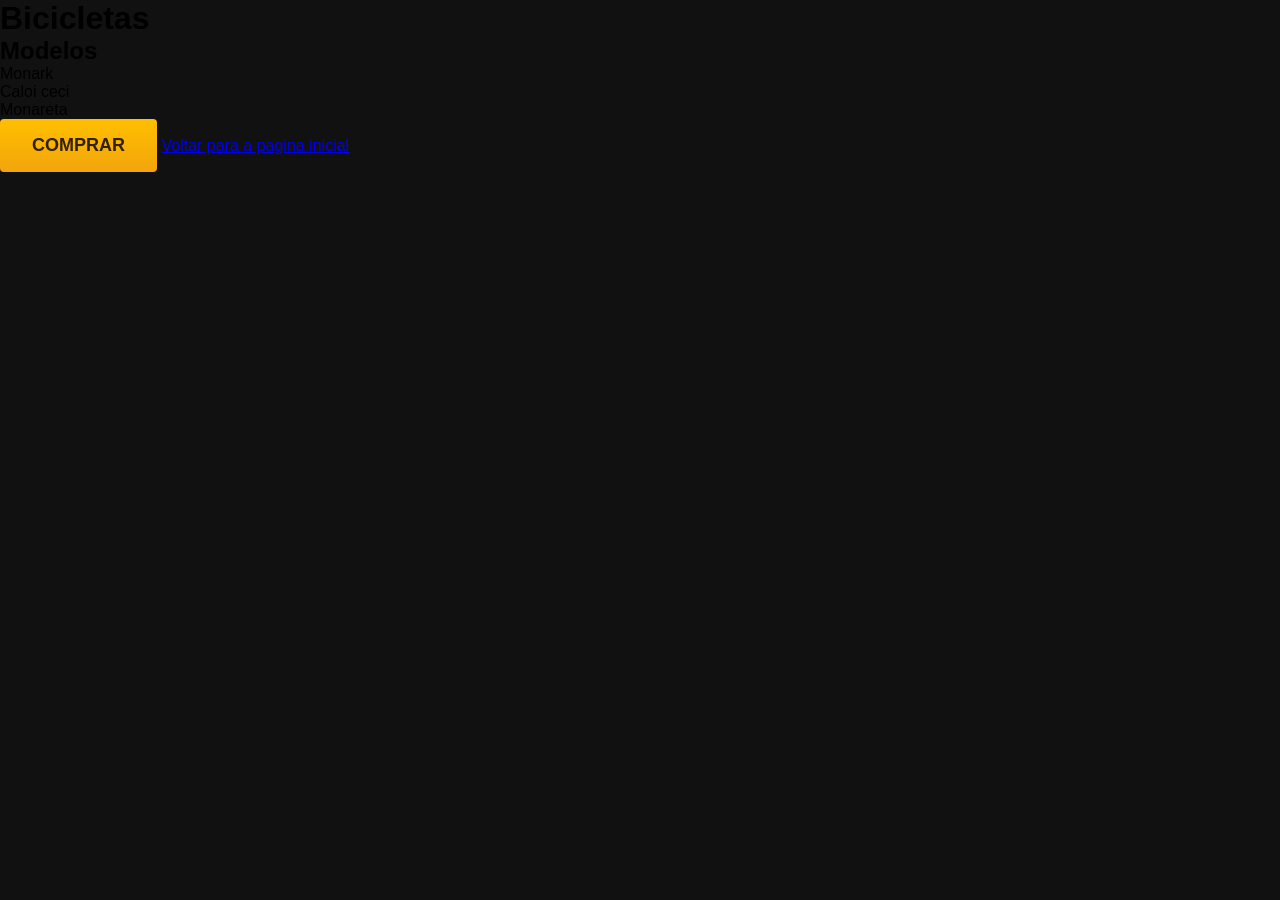
<file: Bicicletas.html>
<!doctype html>

<html>
    <head>
        <meta charset="utf-8" />
        <title>Bicicletas</title>
        <link rel="stylesheet" href="./style.css" />
    </head>
    <body>
        <h1>Bicicletas</h1>
        <h2>Modelos</h2>
        <ul>
            <li>Monark</li>
            <li>Caloi ceci</li>
            <li>Monareta</li>
        </ul>
        <button>comprar</button>
        <a href="./Bicicletas.html">Voltar para a pagina inicial</a>
    </body>
</html>
</file>
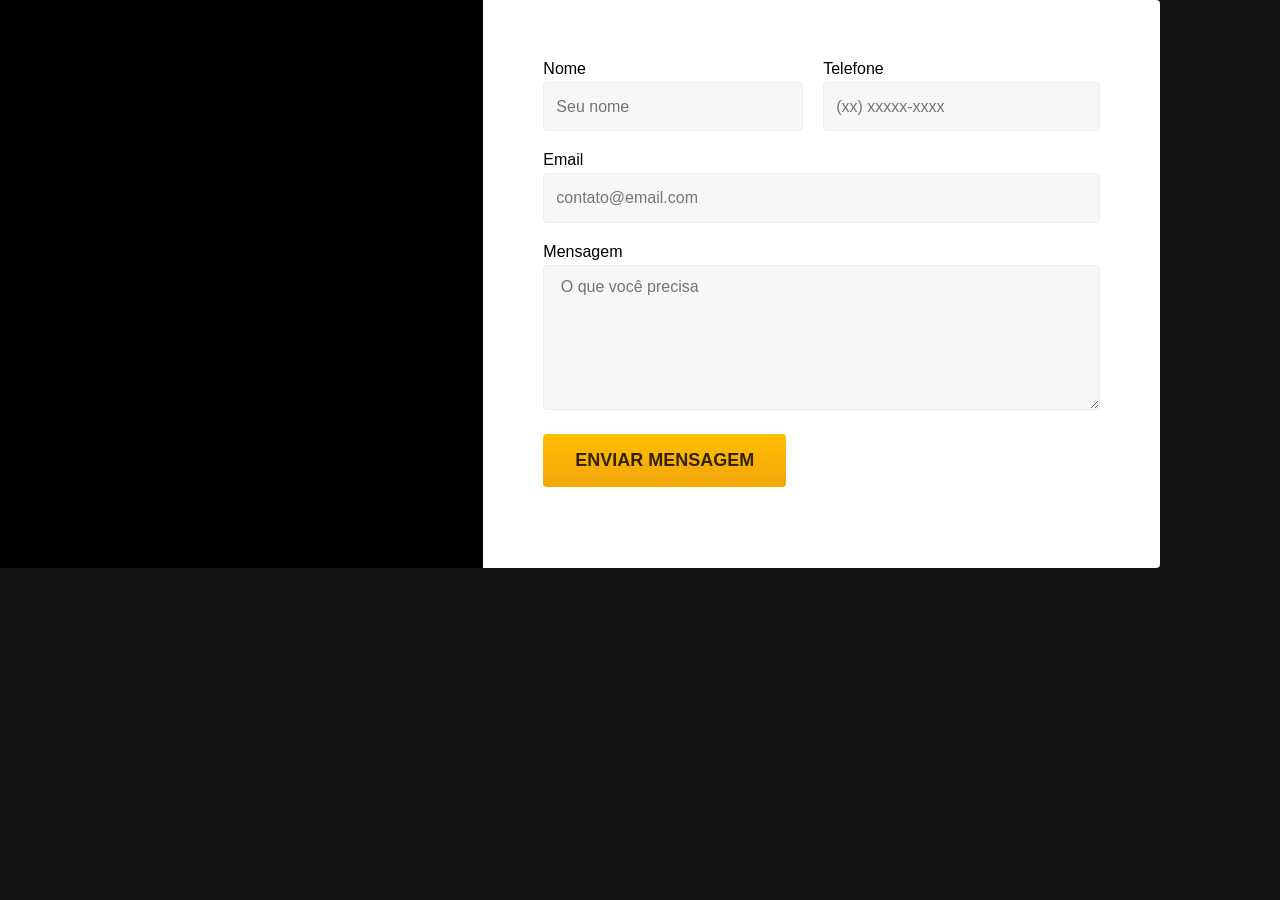
<file: Contato.html>
<!doctype html>

<html>
    <head>
        <meta charset="utf-8" />
        <title>Bickcraft</title>
        <link rel="stylesheet" href="./style.css" />  
    </head>
    <body>
        <section>
            <div class="address-box"></div>
           <form>
            <!-- primeira caixa -->
            <div class="primary-box">
                <div>
                    <label>nome</label>
                    <input type="text" placeholder="Seu nome" />
                </div>
                <div>
                    <label>telefone</label>
                    <input type="tel" placeholder="(xx) xxxxx-xxxx" />
                </div>
            </div>
    
            <!-- segunda cixa -->
            <div class="secondary-box">
                <label>email</label>
                <input type=" email" placeholder="contato@email.com"  />
            </div>
    
            <!-- terceira caixa -->
            <div class="third-box">
                <label>mensagem</label>
                <textarea placeholder=" O que você precisa"></textarea>
            </div>
    
            <!-- botão -->
            <button>enviar mensagem</button>
           </form>            
        </section>
    </body>
</html>
</file>
<file: style.css>
* {
    margin: 0;
    padding: 0;
    box-sizing: border-box;
    font-family: sans-serif;
}

html,
body {
    height: 100%;
}

body {
    background-color: #111;
}

section {
    display: flex;
}

.address-box {
    background-color: #000;
    width: 483.33px;
    height: 568.29px;
}

form {
    background-color: #fff;
    width: 676.67px;
    padding: 60px;
    display: flex;
    flex-direction: column;
    gap: 20px;
    border-top-right-radius: 4px;
    border-bottom-right-radius: 4px;
}

.primary-box {
    display: flex;
    gap: 20px;
}

.primary-box div label,
.secondary-box label,
.third-box label {
    display: inline-block;
    margin-bottom: 4px;
    text-transform: capitalize;
}

.primary-box div input,
.secondary-box input,
.third-box textarea {
    width: 100%;
    height: 49.33px;
    padding: 12px;
    font-size: 16px;
    border-radius: 4px;
    border: 1px solid #ededed;
    background-color: #f7f7f7;

}

.third-box textarea {
    height: 145.33px;
}

.primary-box div input:focus,
.secondary-box input:focus,
.third-box textarea:focus {
    outline: none;
    border-color: #fb0;
    background-color: #fff;
    box-shadow: 0 0 0 2px #fea;
}

button {
    text-transform: uppercase;
    font-size: 18px;
    font-weight: 600;
    background: linear-gradient(#ffbf00, #f2a50c);
    color: #332200;
    width: fit-content;
    padding: 16px 32px;
    border: none;
    border-radius: 4px;
    cursor: pointer;

}

button:hover {
    background: linear-gradient(#ffb60d, #e59317);

}
</file>
